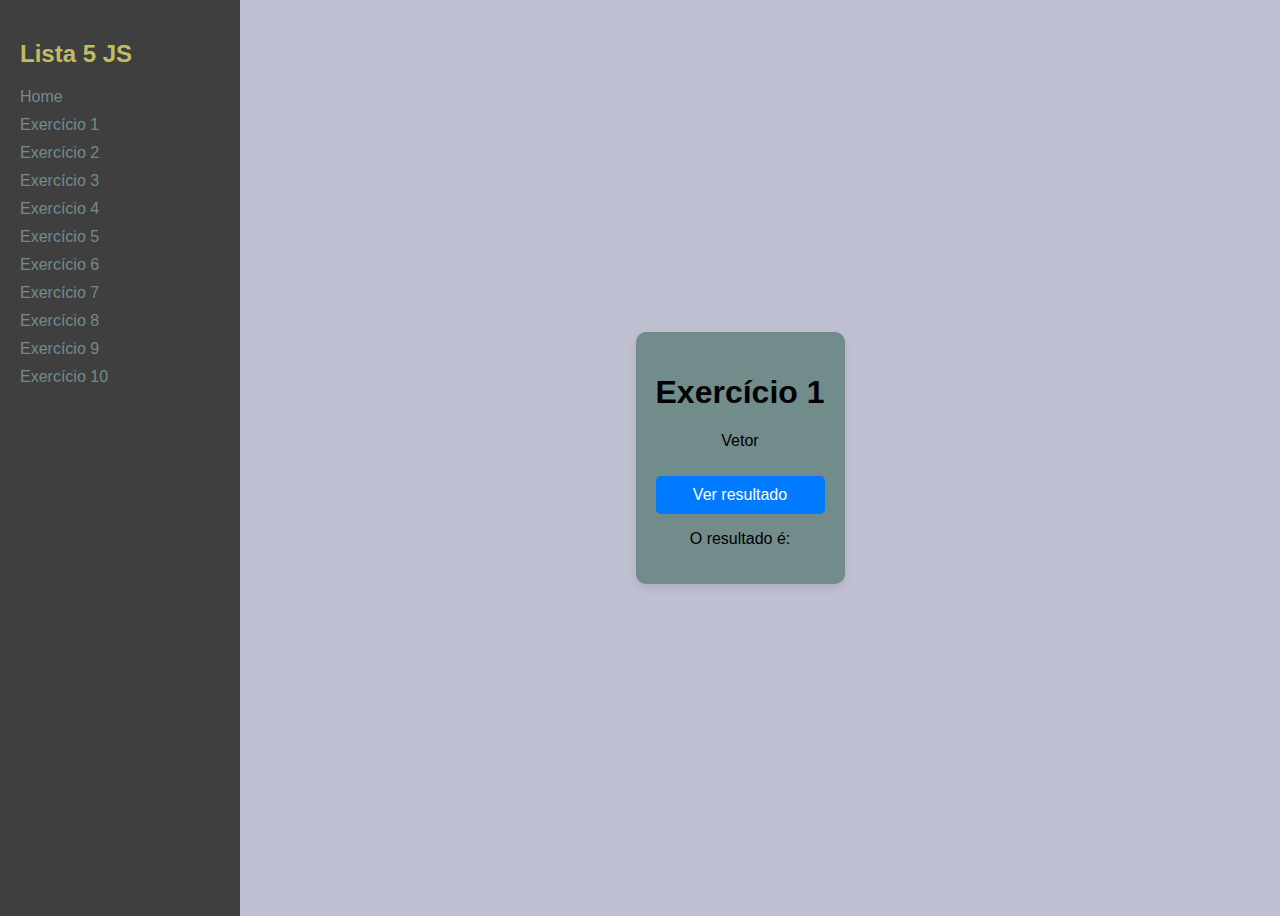
<file: lista 5/exercicio1.html>
<!DOCTYPE html>
<html lang="pt-br">
<head>
    <!-- UTF-8: Sistema de codificação do português -->
    <meta charset="UTF-8"/>
    <!-- A largura da página será a largura do dispositivo -->
    <meta name="viewport" content="width=device-width, initial-scale=1.0"/>
    <title>Lista 5</title>
    <link rel="stylesheet" href="css/main.css">
    <link rel="stylesheet" href="css/exercicio1.css">
    <script src="js/scripts.js"></script>
</head>
<body>
    <div class="sidebar">
        <h2>Lista 5 JS</h2> 
        <ul> <!-- Lista não ordenada -->
            <li><a href="index.html">Home</a></li>
            <li><a href="exercicio1.html">Exercício 1</a></li>
            <li><a href="exercicio2.html">Exercício 2</a></li>
            <li><a href="exercicio3.html">Exercício 3</a></li>
            <li><a href="exercicio4.html">Exercício 4</a></li>
            <li><a href="exercicio5.html">Exercício 5</a></li>
            <li><a href="exercicio6.html">Exercício 6</a></li>
            <li><a href="exercicio7.html">Exercício 7</a></li>
            <li><a href="exercicio8.html">Exercício 8</a></li>
            <li><a href="exercicio9.html">Exercício 9</a></li>
            <li><a href="exercicio10.html">Exercício 10</a></li>
        </ul>
    </div>
    <div class="container">
        <div class="card">
            <h1>Exercício 1</h1>
            <p>Vetor</p>
            <form>
               
                <button type="button" onclick="exe1()">Ver resultado</button>
    
                <p id="resulltado">O resultado é: </p>
            </form>
        </div>
    </div>   
</body>
</html>
</file>
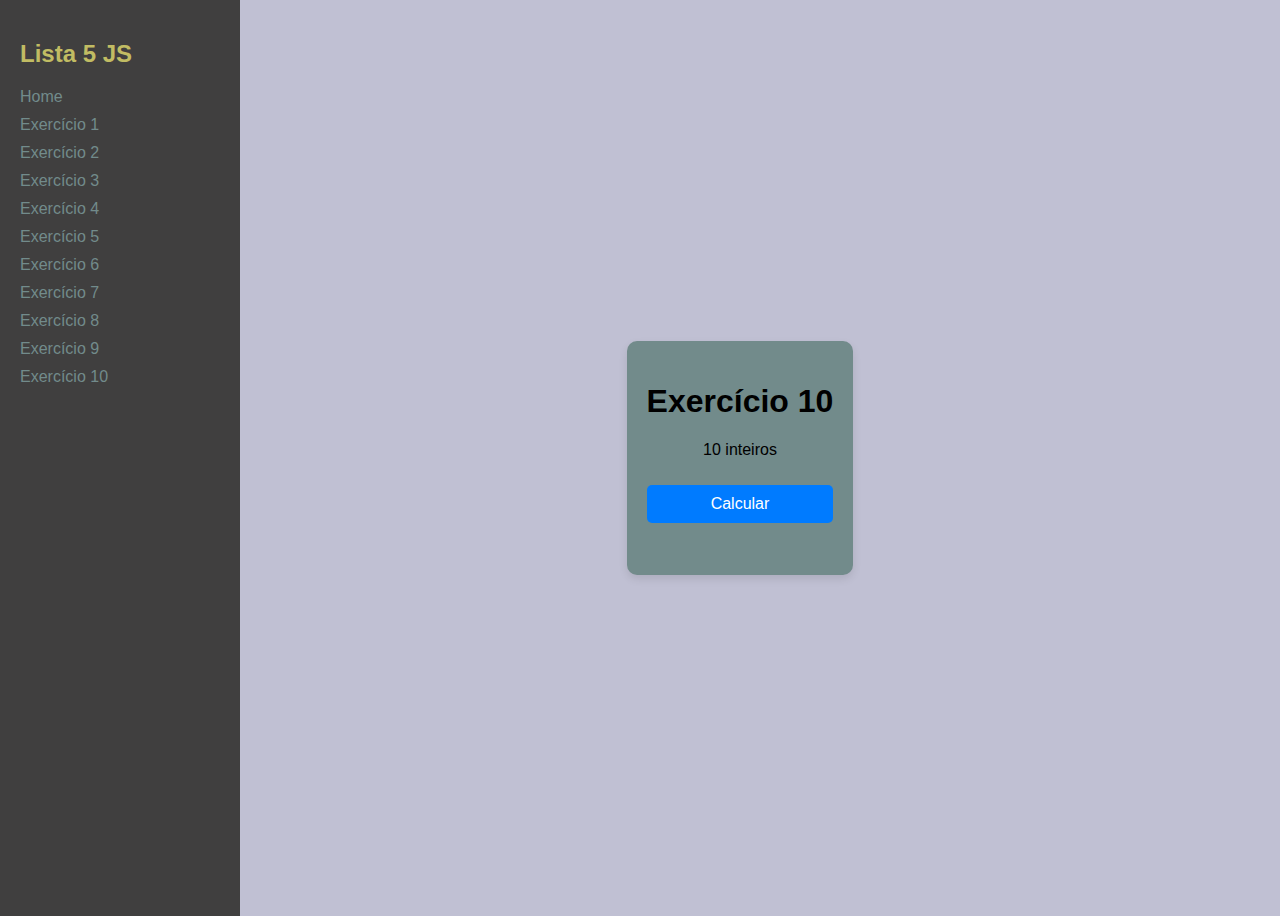
<file: lista 5/exercicio10.html>
<!DOCTYPE html>
<html lang="pt-br">
<head>
    <!-- UTF-8: Sistema de codificação do português -->
    <meta charset="UTF-8"/>
    <!-- A largura da página será a largura do dispositivo -->
    <meta name="viewport" content="width=device-width, initial-scale=1.0"/>
    <title>Lista 5</title>
    <link rel="stylesheet" href="css/main.css">
    <link rel="stylesheet" href="css/exercicio1.css">
    <script src="js/scripts.js"></script>
</head>
<body>
    <div class="sidebar">
        <h2>Lista 5 JS</h2> 
        <ul> <!-- Lista não ordenada -->
            <li><a href="index.html">Home</a></li>
            <li><a href="exercicio1.html">Exercício 1</a></li>
            <li><a href="exercicio2.html">Exercício 2</a></li>
            <li><a href="exercicio3.html">Exercício 3</a></li>
            <li><a href="exercicio4.html">Exercício 4</a></li>
            <li><a href="exercicio5.html">Exercício 5</a></li>
            <li><a href="exercicio6.html">Exercício 6</a></li>
            <li><a href="exercicio7.html">Exercício 7</a></li>
            <li><a href="exercicio8.html">Exercício 8</a></li>
            <li><a href="exercicio9.html">Exercício 9</a></li>
            <li><a href="exercicio10.html">Exercício 10</a></li> 
        </ul>
    </div>
    <div class="container">
        <div class="card">
            <h1>Exercício 10</h1>
            <p>10 inteiros</p>
            <form>
                <button type="button" onclick="exe10()">Calcular</button>
                <p id="resultado"></p>
            </form>
        </div>
    </div>  
</body>
</html>
</file>
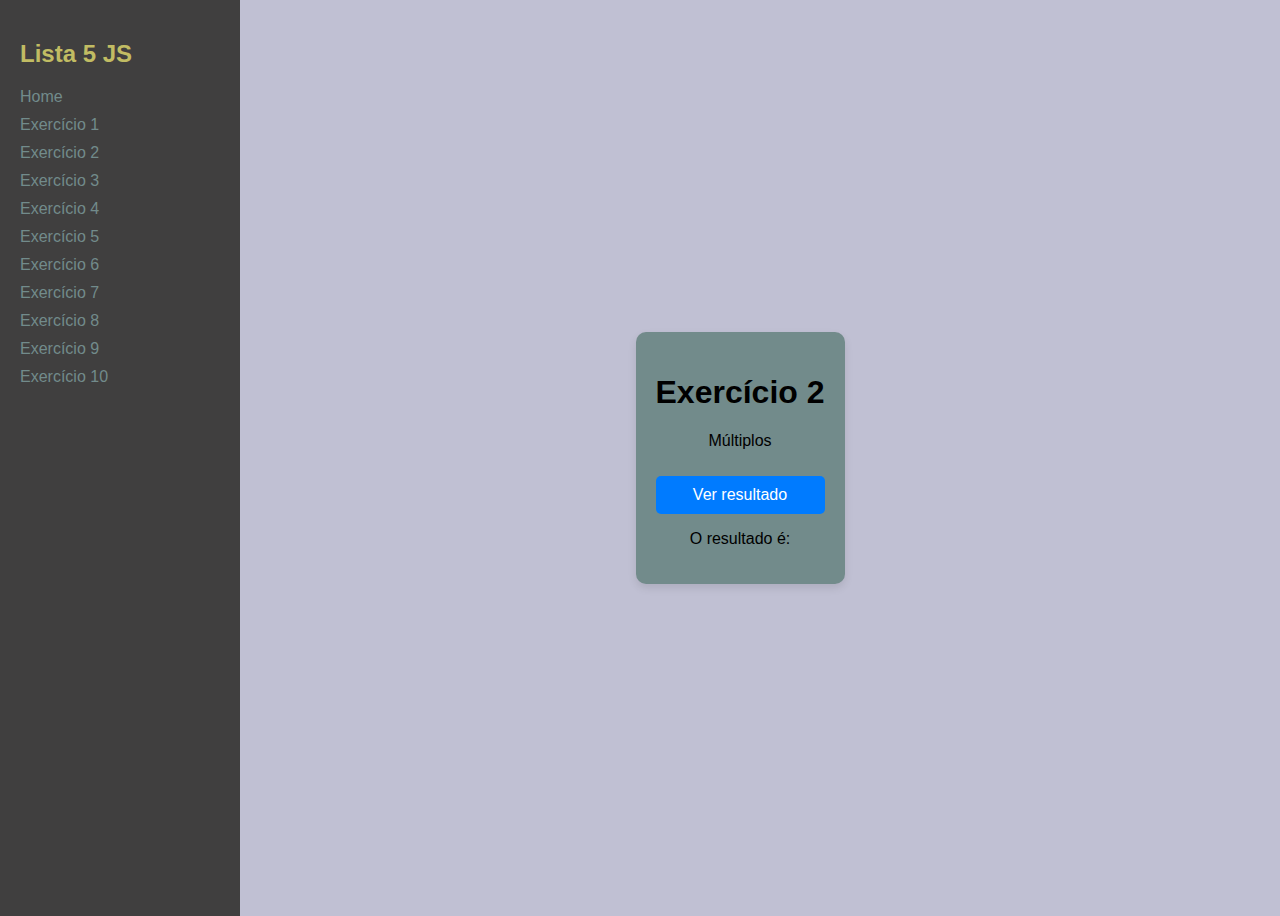
<file: lista 5/exercicio2.html>
<!DOCTYPE html>
<html lang="pt-br">
<head>
    <!-- UTF-8: Sistema de codificação do português -->
    <meta charset="UTF-8"/>
    <!-- A largura da página será a largura do dispositivo -->
    <meta name="viewport" content="width=device-width, initial-scale=1.0"/>
    <title>Lista 5</title>
    <link rel="stylesheet" href="css/main.css">
    <link rel="stylesheet" href="css/exercicio1.css">
    <script src="js/scripts.js"></script>
</head>
<body>
    <div class="sidebar">
        <h2>Lista 5 JS</h2> 
        <ul> <!-- Lista não ordenada -->
            <li><a href="index.html">Home</a></li>
            <li><a href="exercicio1.html">Exercício 1</a></li>
            <li><a href="exercicio2.html">Exercício 2</a></li>
            <li><a href="exercicio3.html">Exercício 3</a></li>
            <li><a href="exercicio4.html">Exercício 4</a></li>
            <li><a href="exercicio5.html">Exercício 5</a></li>
            <li><a href="exercicio6.html">Exercício 6</a></li>
            <li><a href="exercicio7.html">Exercício 7</a></li>
            <li><a href="exercicio8.html">Exercício 8</a></li>
            <li><a href="exercicio9.html">Exercício 9</a></li>
            <li><a href="exercicio10.html">Exercício 10</a></li>
        </ul>
    </div>
    <div class="container">
        <div class="card">
            <h1>Exercício 2</h1>
            <p>Múltiplos</p>
            <form>

                <button type="button" onclick="exe2()">Ver resultado</button>
                <p id="resultado">O resultado é: </p>
             
            </form>
        </div>
    </div>   
</body>
</html>
</file>
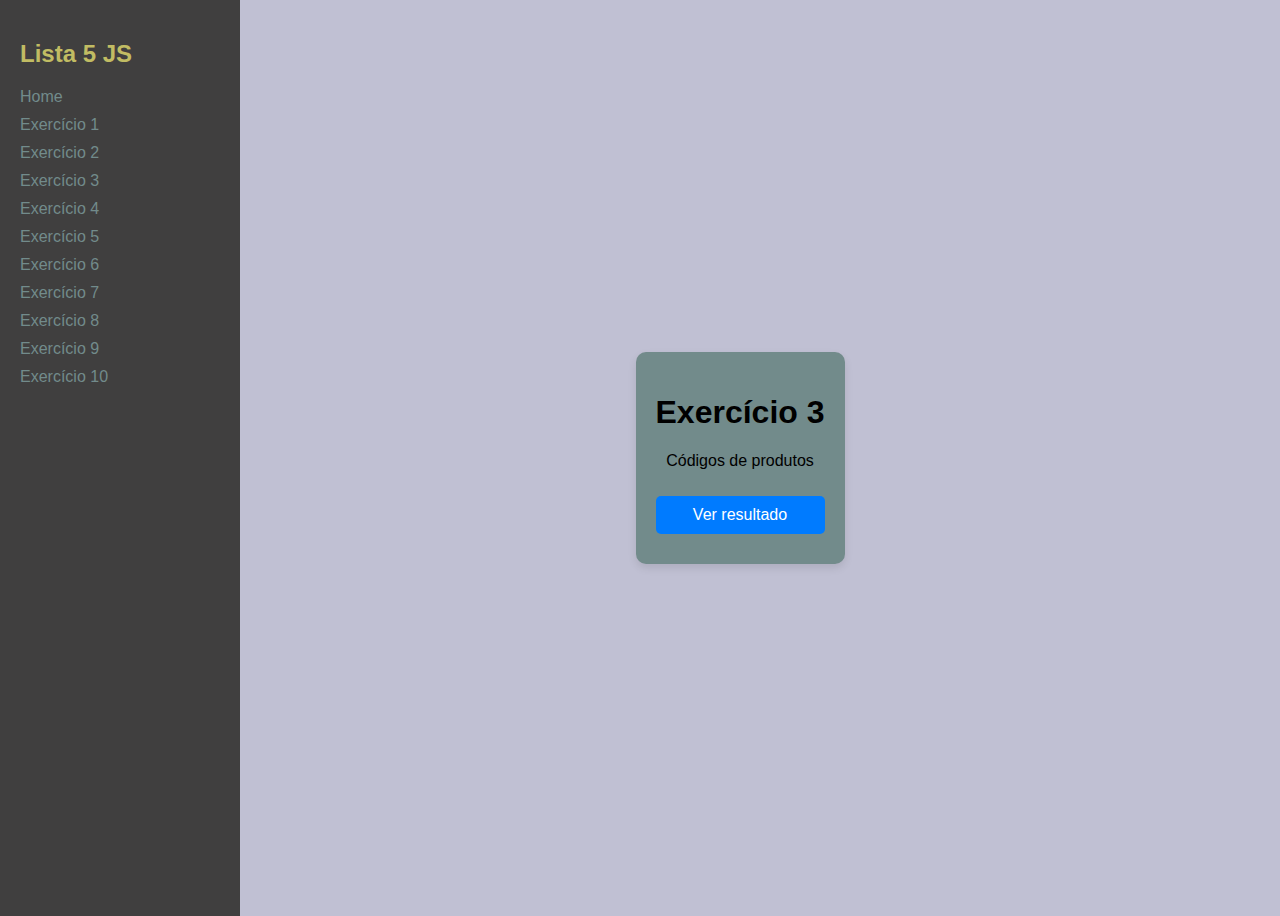
<file: lista 5/exercicio3.html>
<!DOCTYPE html>
<html lang="pt-br">
<head>
    <!-- UTF-8: Sistema de codificação do português -->
    <meta charset="UTF-8"/>
    <!-- A largura da página será a largura do dispositivo -->
    <meta name="viewport" content="width=device-width, initial-scale=1.0"/>
    <title>Lista 5</title>
    <link rel="stylesheet" href="css/main.css">
    <link rel="stylesheet" href="css/exercicio1.css">
    <script src="js/scripts.js"></script>
</head>
<body>
    <div class="sidebar">
        <h2>Lista 5 JS</h2> 
        <ul> <!-- Lista não ordenada -->
            <li><a href="index.html">Home</a></li>
            <li><a href="exercicio1.html">Exercício 1</a></li>
            <li><a href="exercicio2.html">Exercício 2</a></li>
            <li><a href="exercicio3.html">Exercício 3</a></li>
            <li><a href="exercicio4.html">Exercício 4</a></li>
            <li><a href="exercicio5.html">Exercício 5</a></li>
            <li><a href="exercicio6.html">Exercício 6</a></li>
            <li><a href="exercicio7.html">Exercício 7</a></li>
            <li><a href="exercicio8.html">Exercício 8</a></li>
            <li><a href="exercicio9.html">Exercício 9</a></li>
            <li><a href="exercicio10.html">Exercício 10</a></li>
        </ul>
    </div>
    <div class="container">
        <div class="card">
            <h1>Exercício 3</h1>
            <p>Códigos de produtos</p>
            <form>
                <button type="button" onclick="exe3()">Ver resultado</button>
    
                <label id="resultado"></label>
            </form>
        </div>
    </div>   
</body>
</html>
</file>
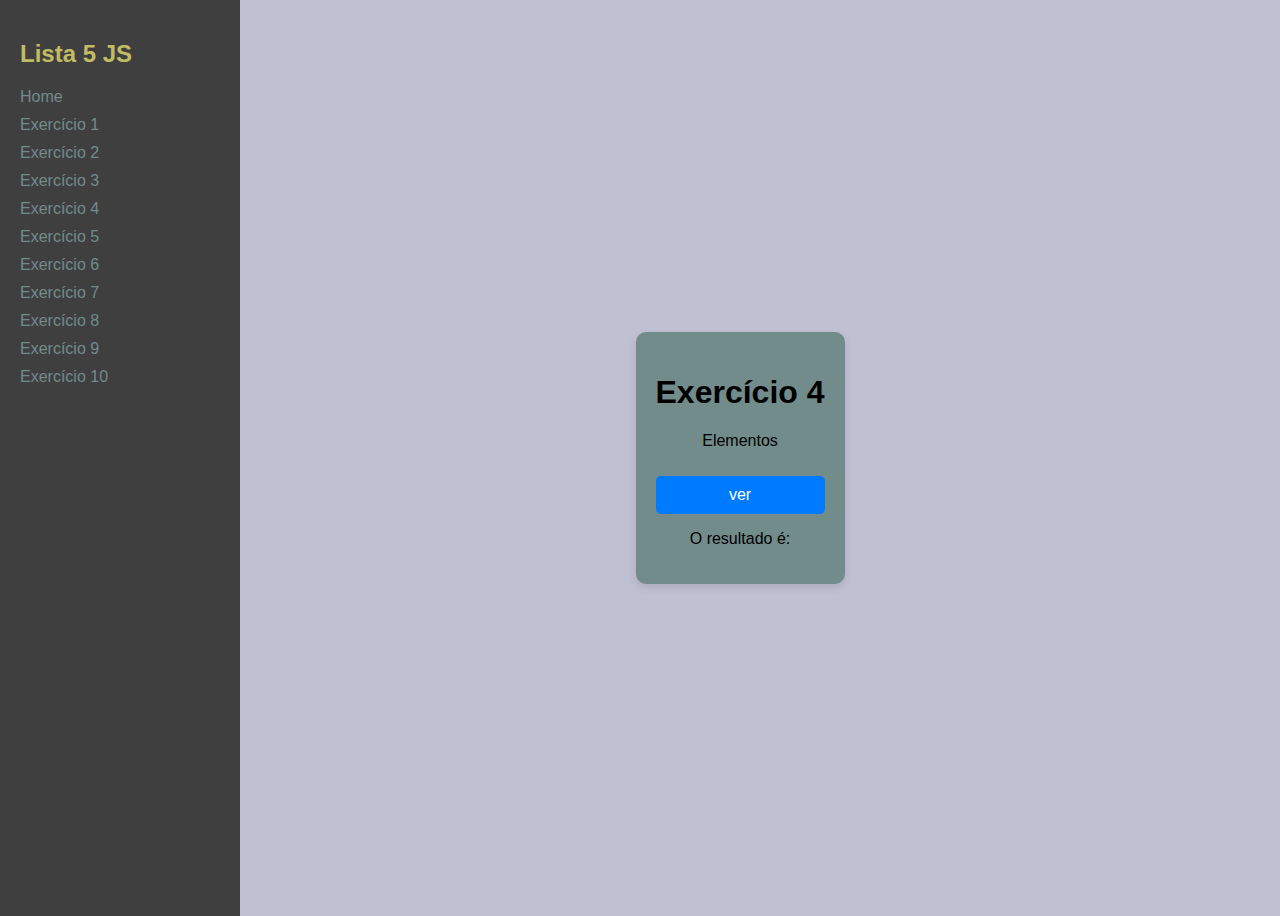
<file: lista 5/exercicio4.html>
<!DOCTYPE html>
<html lang="pt-br">
<head>
    <!-- UTF-8: Sistema de codificação do português -->
    <meta charset="UTF-8"/>
    <!-- A largura da página será a largura do dispositivo -->
    <meta name="viewport" content="width=device-width, initial-scale=1.0"/>
    <title>Lista 5</title>
    <link rel="stylesheet" href="css/main.css">
    <link rel="stylesheet" href="css/exercicio1.css">
    <script src="js/scripts.js"></script>
</head>
<body>
    <div class="sidebar">
        <h2>Lista 5 JS</h2> 
        <ul> <!-- Lista não ordenada -->
            <li><a href="index.html">Home</a></li>
            <li><a href="exercicio1.html">Exercício 1</a></li>
            <li><a href="exercicio2.html">Exercício 2</a></li>
            <li><a href="exercicio3.html">Exercício 3</a></li>
            <li><a href="exercicio4.html">Exercício 4</a></li>
            <li><a href="exercicio5.html">Exercício 5</a></li>
            <li><a href="exercicio6.html">Exercício 6</a></li>
            <li><a href="exercicio7.html">Exercício 7</a></li>
            <li><a href="exercicio8.html">Exercício 8</a></li>
            <li><a href="exercicio9.html">Exercício 9</a></li>
            <li><a href="exercicio10.html">Exercício 10</a></li>
        </ul>
    </div>
    <div class="container">
        <div class="card">
            <h1>Exercício 4</h1>
            <p>Elementos</p>
            <form>
              
                <button type="button" onclick="exe4()">ver</button>
                
                <p id="resultado">O resultado é: </p>
                
            </form>
        </div>
    </div>   
</body>
</html>
</file>
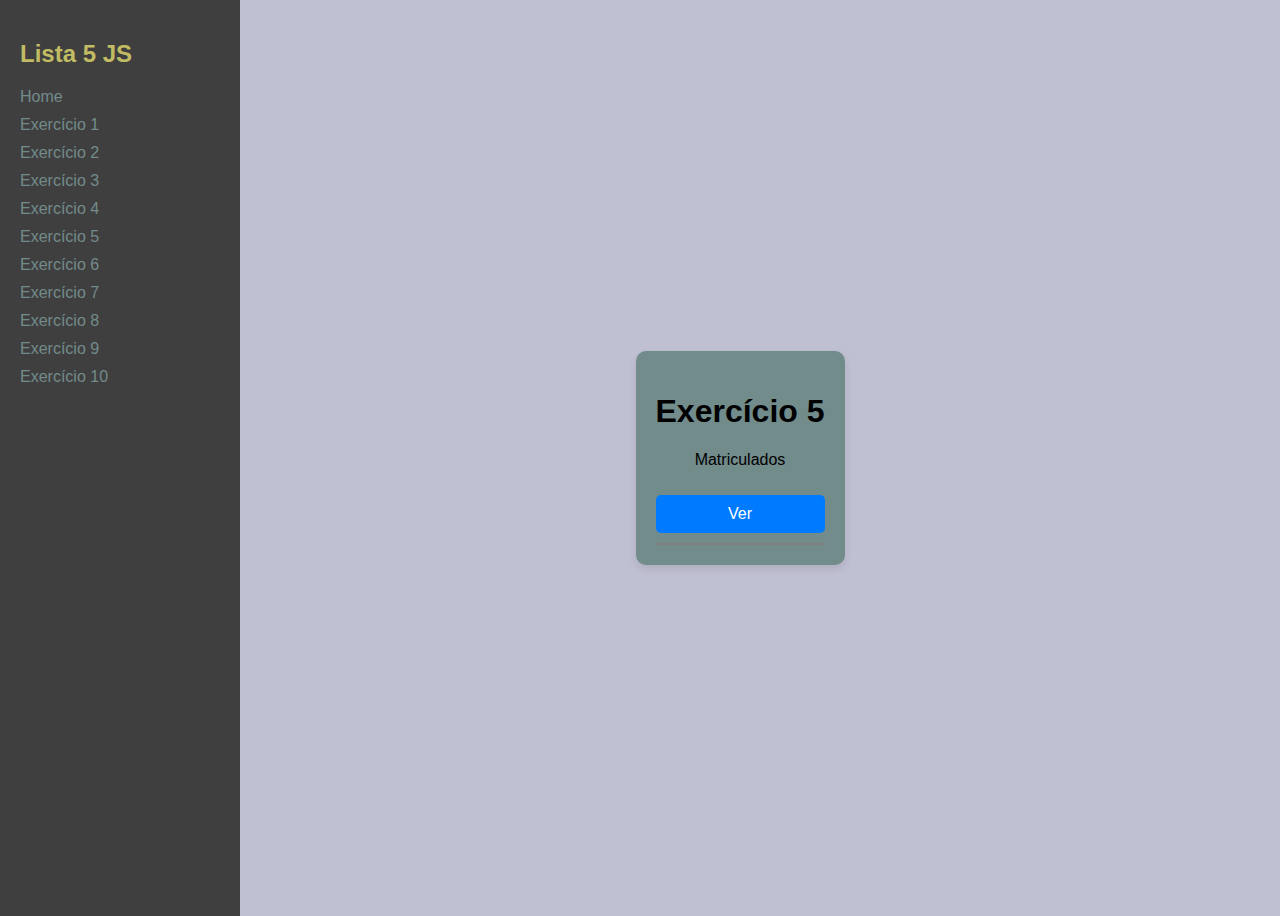
<file: lista 5/exercicio5.html>
<!DOCTYPE html>
<html lang="pt-br">
<head>
    <!-- UTF-8: Sistema de codificação do português -->
    <meta charset="UTF-8"/>
    <!-- A largura da página será a largura do dispositivo -->
    <meta name="viewport" content="width=device-width, initial-scale=1.0"/>
    <title>Lista 5</title>
    <link rel="stylesheet" href="css/main.css">
    <link rel="stylesheet" href="css/exercicio1.css">
    <script src="js/scripts.js"></script>
</head>
<body>
    <div class="sidebar">
        <h2>Lista 5 JS</h2> 
        <ul> <!-- Lista não ordenada -->
            <li><a href="index.html">Home</a></li>
            <li><a href="exercicio1.html">Exercício 1</a></li>
            <li><a href="exercicio2.html">Exercício 2</a></li>
            <li><a href="exercicio3.html">Exercício 3</a></li>
            <li><a href="exercicio4.html">Exercício 4</a></li>
            <li><a href="exercicio5.html">Exercício 5</a></li>
            <li><a href="exercicio6.html">Exercício 6</a></li>
            <li><a href="exercicio7.html">Exercício 7</a></li>
            <li><a href="exercicio8.html">Exercício 8</a></li>
            <li><a href="exercicio9.html">Exercício 9</a></li>
            <li><a href="exercicio10.html">Exercício 10</a></li>
        </ul>
    </div>
    <div class="container">
        <div class="card">
            <h1>Exercício 5</h1>
            <p>Matriculados</p>
            <form>
                <button type="button" onclick="exe5()">Ver</button>
                <table border="1">
                    <tbody id="resultado"></tbody>
                </table>
            </form>
        </div>
    </div>  
</body>
</html>
</file>
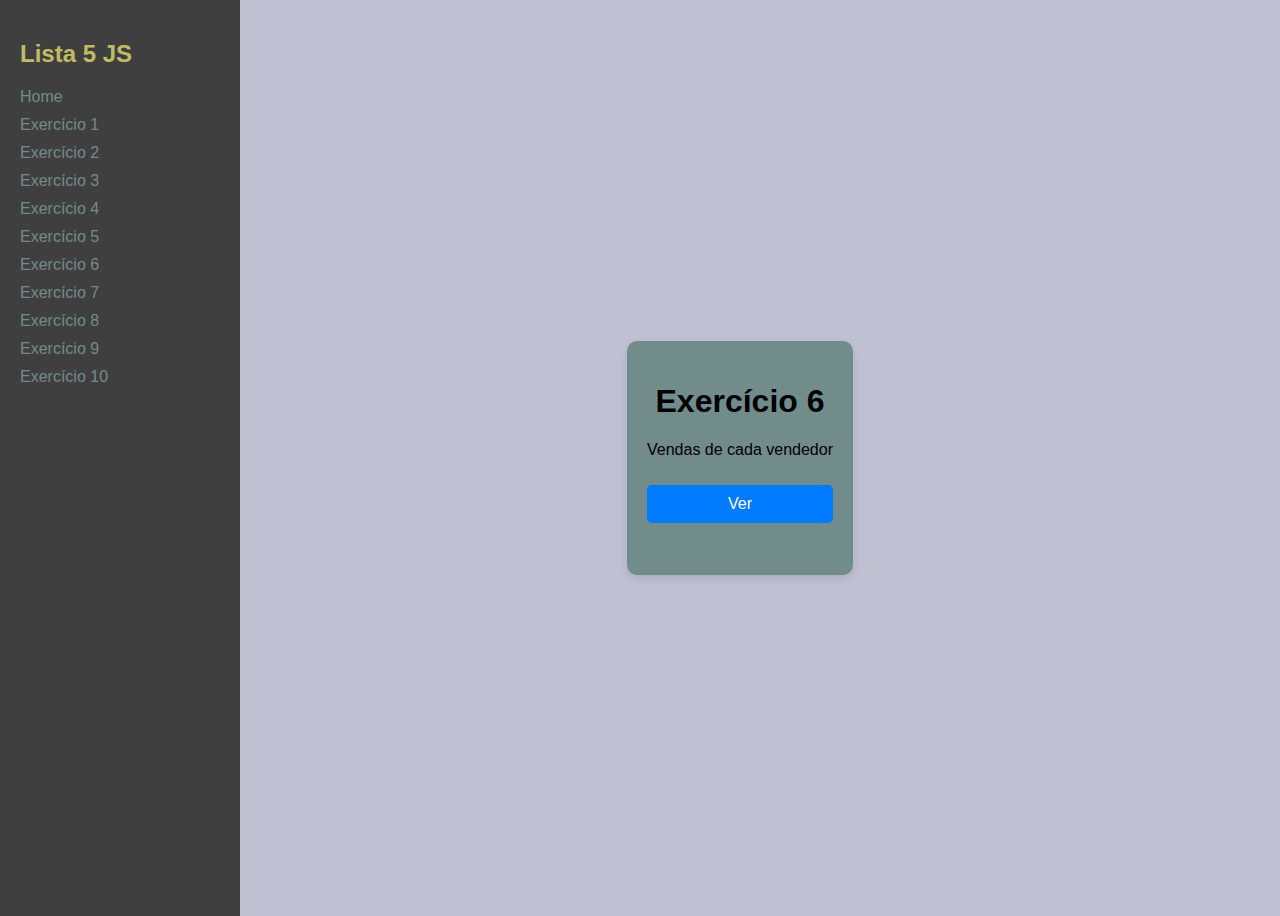
<file: lista 5/exercicio6.html>
<!DOCTYPE html>
<html lang="pt-br">
<head>
    <!-- UTF-8: Sistema de codificação do português -->
    <meta charset="UTF-8"/>
    <!-- A largura da página será a largura do dispositivo -->
    <meta name="viewport" content="width=device-width, initial-scale=1.0"/>
    <title>Lista 5</title>
    <link rel="stylesheet" href="css/main.css">
    <link rel="stylesheet" href="css/exercicio1.css">
    <script src="js/scripts.js"></script>
</head>
<body>
    <div class="sidebar">
        <h2>Lista 5 JS</h2> 
        <ul> <!-- Lista não ordenada -->
            <li><a href="index.html">Home</a></li>
            <li><a href="exercicio1.html">Exercício 1</a></li>
            <li><a href="exercicio2.html">Exercício 2</a></li>
            <li><a href="exercicio3.html">Exercício 3</a></li>
            <li><a href="exercicio4.html">Exercício 4</a></li>
            <li><a href="exercicio5.html">Exercício 5</a></li>
            <li><a href="exercicio6.html">Exercício 6</a></li>
            <li><a href="exercicio7.html">Exercício 7</a></li>
            <li><a href="exercicio8.html">Exercício 8</a></li>
            <li><a href="exercicio9.html">Exercício 9</a></li>
            <li><a href="exercicio10.html">Exercício 10</a></li>
        </ul>
    </div>
    <div class="container">
        <div class="card">
            <h1>Exercício 6</h1>
            <p>Vendas de cada vendedor</p>
            <form>
                <button type="button" onclick="exe6()">Ver</button>
                <p id="resultado"></p>
            </form>
        </div>
    </div>  
</body>
</html>
</file>
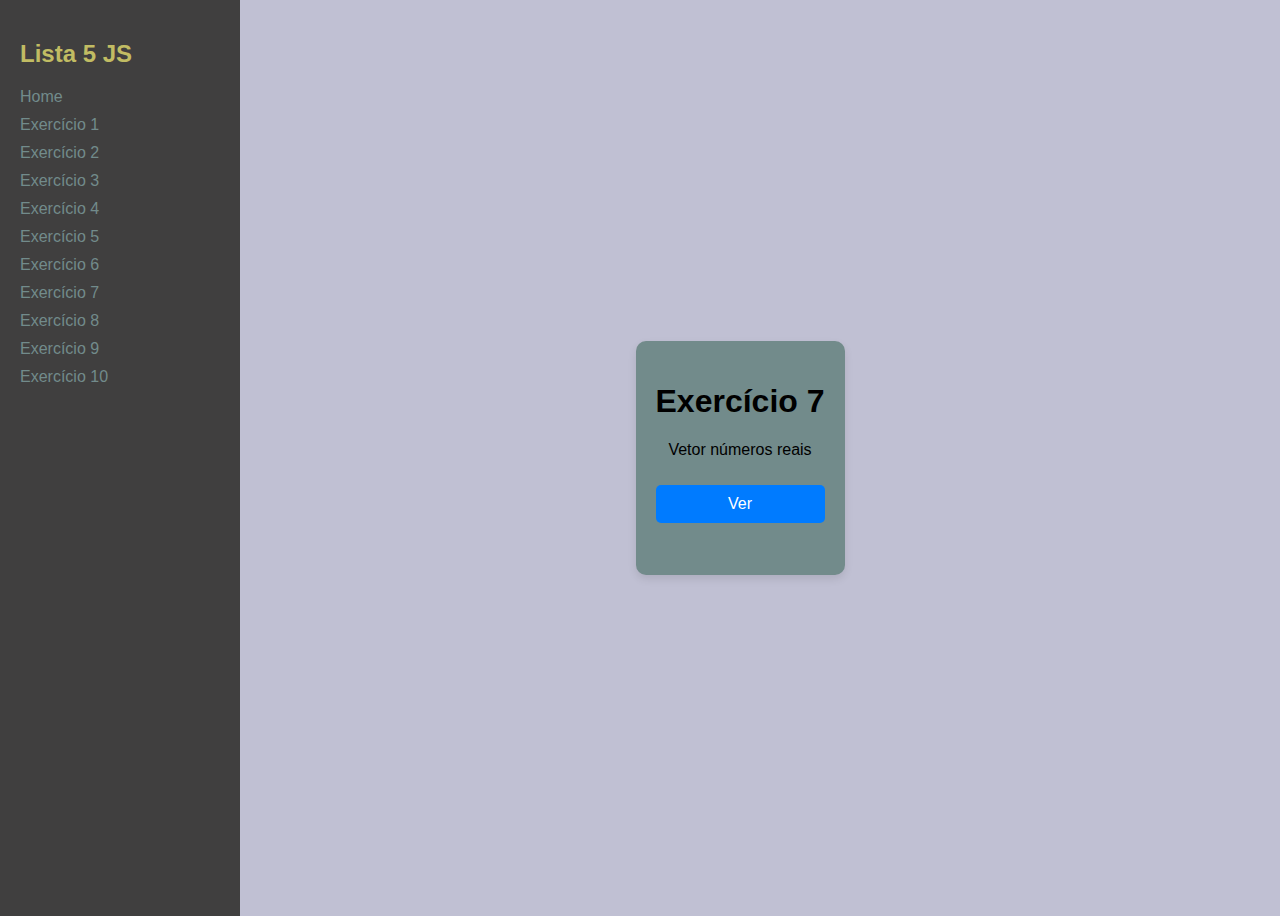
<file: lista 5/exercicio7.html>
<!DOCTYPE html>
<html lang="pt-br">
<head>
    <!-- UTF-8: Sistema de codificação do português -->
    <meta charset="UTF-8"/>
    <!-- A largura da página será a largura do dispositivo -->
    <meta name="viewport" content="width=device-width, initial-scale=1.0"/>
    <title>Lista 5</title>
    <link rel="stylesheet" href="css/main.css">
    <link rel="stylesheet" href="css/exercicio1.css">
    <script src="js/scripts.js"></script>
</head>
<body>
    <div class="sidebar">
        <h2>Lista 5 JS</h2> 
        <ul> <!-- Lista não ordenada -->
            <li><a href="index.html">Home</a></li>
            <li><a href="exercicio1.html">Exercício 1</a></li>
            <li><a href="exercicio2.html">Exercício 2</a></li>
            <li><a href="exercicio3.html">Exercício 3</a></li>
            <li><a href="exercicio4.html">Exercício 4</a></li>
            <li><a href="exercicio5.html">Exercício 5</a></li>
            <li><a href="exercicio6.html">Exercício 6</a></li>
            <li><a href="exercicio7.html">Exercício 7</a></li>
            <li><a href="exercicio8.html">Exercício 8</a></li>
            <li><a href="exercicio9.html">Exercício 9</a></li>
            <li><a href="exercicio10.html">Exercício 10</a></li>
        </ul>
    </div>
    <div class="container">
        <div class="card">
            <h1>Exercício 7</h1>
            <p>Vetor números reais</p>
            <form>
                <button type="button" onclick="exe7()">Ver</button>
                <p id="resultado"></p>
            </form>
        </div>
    </div>  
</body>
</html>
</file>
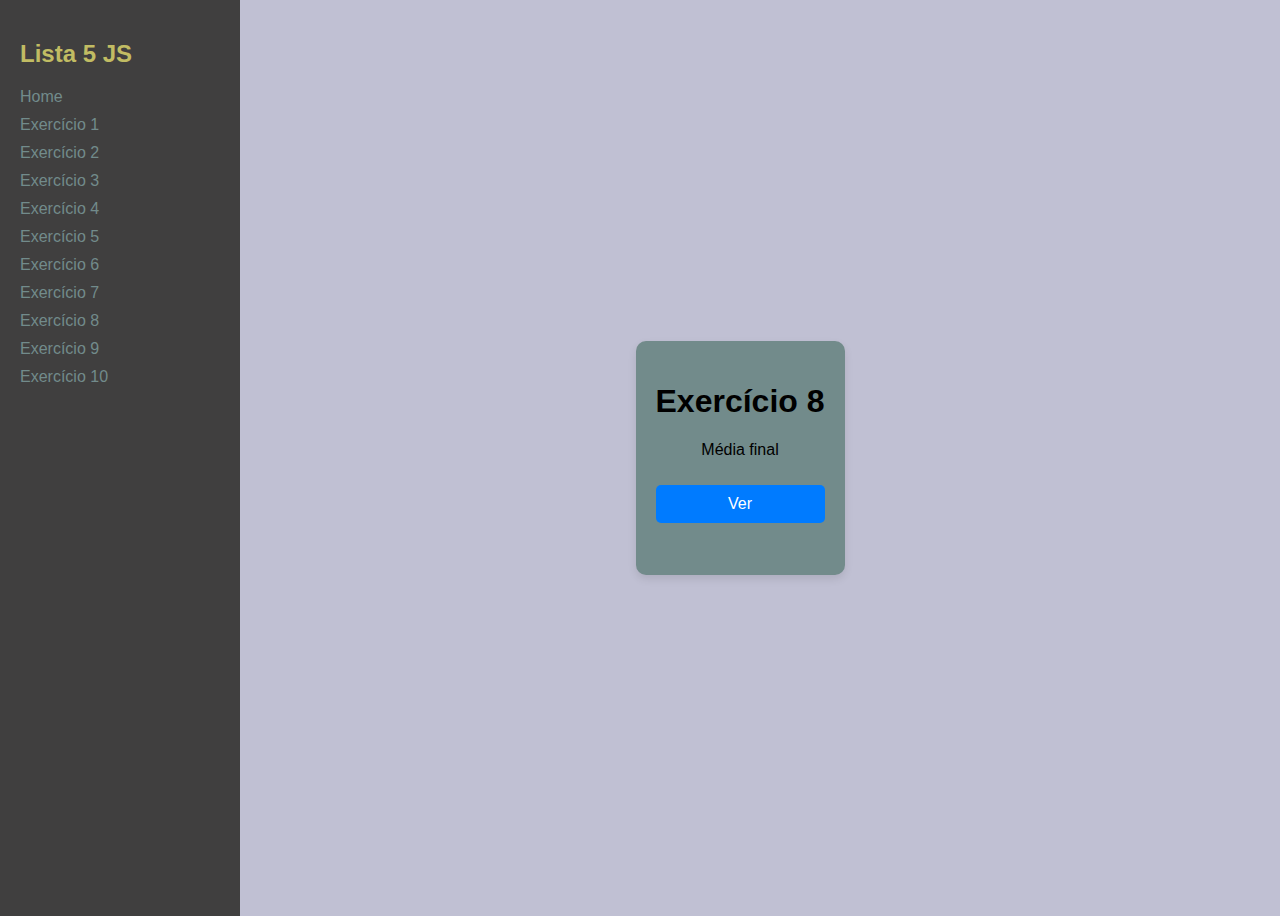
<file: lista 5/exercicio8.html>
<!DOCTYPE html>
<html lang="pt-br">
<head>
    <!-- UTF-8: Sistema de codificação do português -->
    <meta charset="UTF-8"/>
    <!-- A largura da página será a largura do dispositivo -->
    <meta name="viewport" content="width=device-width, initial-scale=1.0"/>
    <title>Lista 5</title>
    <link rel="stylesheet" href="css/main.css">
    <link rel="stylesheet" href="css/exercicio1.css">
    <script src="js/scripts.js"></script>
</head>
<body>
    <div class="sidebar">
        <h2>Lista 5 JS</h2> 
        <ul> <!-- Lista não ordenada -->
            <li><a href="index.html">Home</a></li>
            <li><a href="exercicio1.html">Exercício 1</a></li>
            <li><a href="exercicio2.html">Exercício 2</a></li>
            <li><a href="exercicio3.html">Exercício 3</a></li>
            <li><a href="exercicio4.html">Exercício 4</a></li>
            <li><a href="exercicio5.html">Exercício 5</a></li>
            <li><a href="exercicio6.html">Exercício 6</a></li>
            <li><a href="exercicio7.html">Exercício 7</a></li>
            <li><a href="exercicio8.html">Exercício 8</a></li>
            <li><a href="exercicio9.html">Exercício 9</a></li>
            <li><a href="exercicio10.html">Exercício 10</a></li>
        </ul>
    </div>
    <div class="container">
        <div class="card">
            <h1>Exercício 8</h1>
            <p>Média final</p>
            <form>
                <button type="button" onclick="exe8()">Ver</button>
                <p id="resultado"></p>
            </form>
        </div>
    </div>  
</body>
</html>
</file>
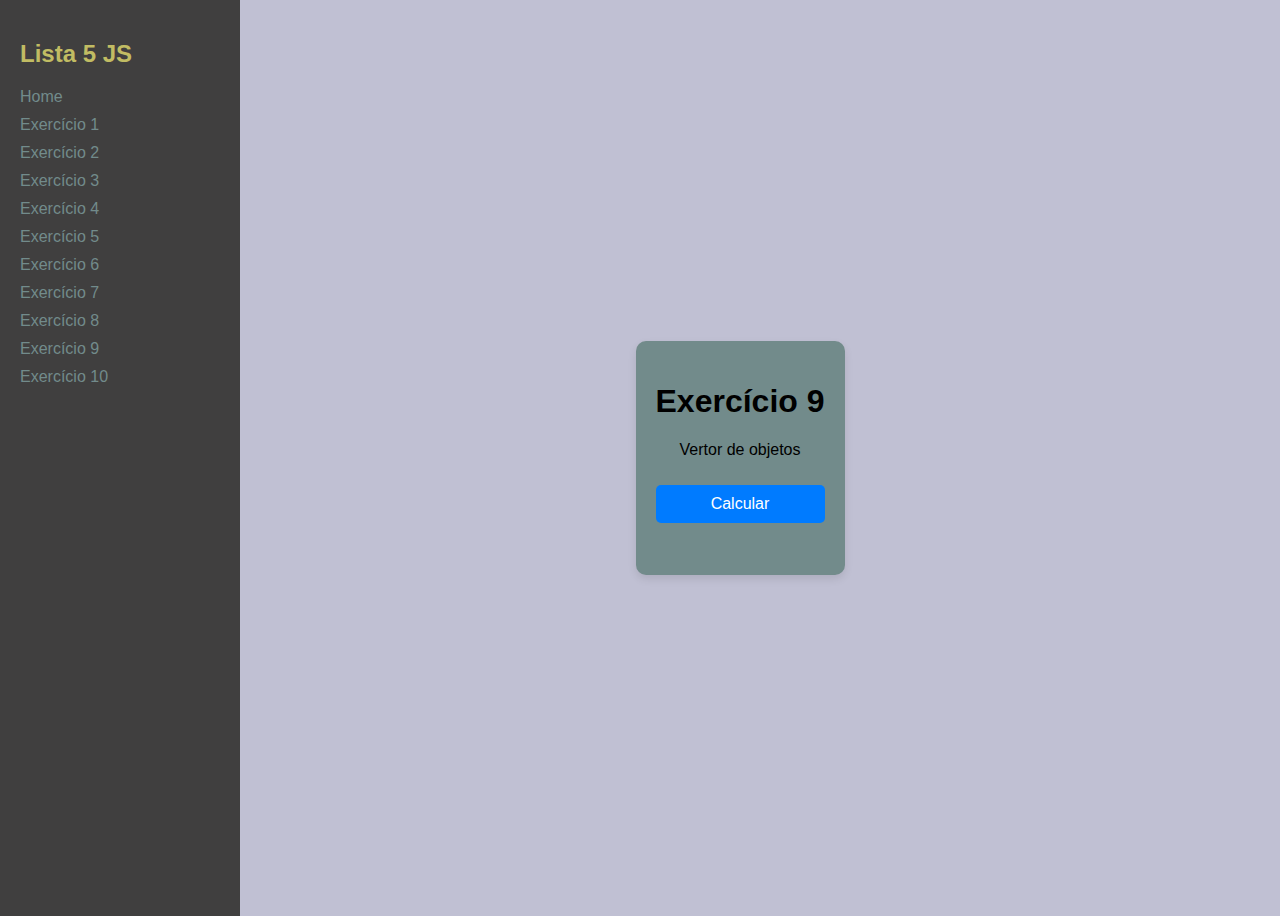
<file: lista 5/exercicio9.html>
<!DOCTYPE html>
<html lang="pt-br">
<head>
    <!-- UTF-8: Sistema de codificação do português -->
    <meta charset="UTF-8"/>
    <!-- A largura da página será a largura do dispositivo -->
    <meta name="viewport" content="width=device-width, initial-scale=1.0"/>
    <title>Lista 5</title>
    <link rel="stylesheet" href="css/main.css">
    <link rel="stylesheet" href="css/exercicio1.css">
    <script src="js/scripts.js"></script>
</head>
<body>
    <div class="sidebar">
        <h2>Lista 5 JS</h2> 
        <ul> <!-- Lista não ordenada -->
            <li><a href="index.html">Home</a></li>
            <li><a href="exercicio1.html">Exercício 1</a></li>
            <li><a href="exercicio2.html">Exercício 2</a></li>
            <li><a href="exercicio3.html">Exercício 3</a></li>
            <li><a href="exercicio4.html">Exercício 4</a></li>
            <li><a href="exercicio5.html">Exercício 5</a></li>
            <li><a href="exercicio6.html">Exercício 6</a></li>
            <li><a href="exercicio7.html">Exercício 7</a></li>
            <li><a href="exercicio8.html">Exercício 8</a></li>
            <li><a href="exercicio9.html">Exercício 9</a></li>
            <li><a href="exercicio10.html">Exercício 10</a></li> 
        </ul>
    </div>
    <div class="container">
        <div class="card">
            <h1>Exercício 9</h1>
            <p> Vertor de objetos </p>
            <form>
                <button type="button" onclick="exe9()">Calcular</button>
                <p id="resultado"></p>
            </form>
        </div>
    </div>  
</body>
</html>
</file>
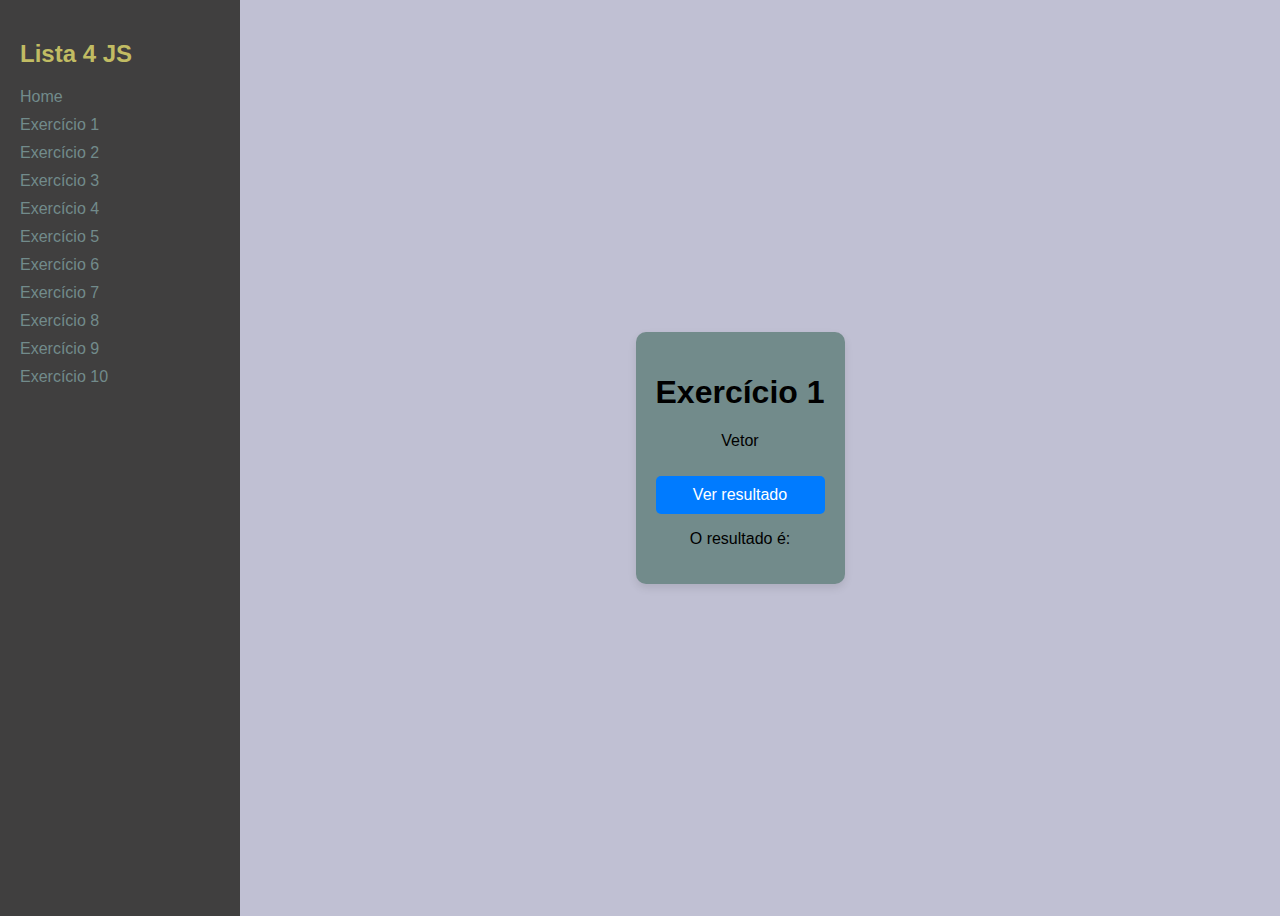
<file: lista 6/exercicio1.html>
<!DOCTYPE html>
<html lang="pt-br">
<head>
    <!-- UTF-8: Sistema de codificação do português -->
    <meta charset="UTF-8"/>
    <!-- A largura da página será a largura do dispositivo -->
    <meta name="viewport" content="width=device-width, initial-scale=1.0"/>
    <title>Lista 4</title>
    <link rel="stylesheet" href="css/main.css">
    <link rel="stylesheet" href="css/exercicio1.css">
    <script src="js/scripts.js"></script>
</head>
<body>
    <div class="sidebar">
        <h2>Lista 4 JS</h2> 
        <ul> <!-- Lista não ordenada -->
            <li><a href="index.html">Home</a></li>
            <li><a href="exercicio1.html">Exercício 1</a></li>
            <li><a href="exercicio2.html">Exercício 2</a></li>
            <li><a href="exercicio3.html">Exercício 3</a></li>
            <li><a href="exercicio4.html">Exercício 4</a></li>
            <li><a href="exercicio5.html">Exercício 5</a></li>
            <li><a href="exercicio6.html">Exercício 6</a></li>
            <li><a href="exercicio7.html">Exercício 7</a></li>
            <li><a href="exercicio8.html">Exercício 8</a></li>
            <li><a href="exercicio9.html">Exercício 9</a></li>
            <li><a href="exercicio10.html">Exercício 10</a></li>
        </ul>
    </div>
    <div class="container">
        <div class="card">
            <h1>Exercício 1</h1>
            <p>Vetor</p>
            <form>
               
                <button type="button" onclick="exe1()">Ver resultado</button>
    
                <p id="resulltado">O resultado é: </p>
            </form>
        </div>
    </div>   
</body>
</html>
</file>
<file: lista 5/css/main.css>
body {
    font-family: Arial, sans-serif;
    background-color: rgb(192, 192, 211);
    display: flex;
    align-items: center;
    justify-content: center;
    height: 100vh;
}

.card {
    background-color: rgb(114, 139, 139);
    padding: 20px;
    border-radius: 10px;
    box-shadow: 0 4px 8px rgba(0, 0, 0, 0.1);
    text-align: center;
}

button {
    background-color: bisque;
    color: black;
    border: none;
    padding: 10px 15px;
    border-radius: 5px;
    cursor: pointer;
}

button:hover {
    background-color: rgb(52, 52, 186);
}

.image {
    border-radius: 50%;
    width: 135px;
    height: 135px;
    margin-bottom: 10px;
}

.sidebar {
    width: 200px;
    height: 100vh;
    background: #403f3f;
    color: rgb(193, 188, 99);
    padding: 20px;
    position: fixed;
    left: 0;
    top: 0;
    overflow-y: auto;
}

.sidebar ul {
    list-style: none;
    padding: 0;
}

.sidebar ul li {
    margin: 10px 0;
}

.sidebar ul li a {
    color: rgb(114, 139, 139);
    text-decoration: none;
}

.sidebar ul li a:hover {
    color: rgb(255, 100, 100);
}

.container {
    flex-grow: 1;
    padding: 20px;
    margin-left: 200px;
    display: flex;
    justify-content: center;
    align-items: center;
}

/*animaçãp de explosão*/
#explosao {
    position: relative;
    margin-top: 20px;
}

.sinal {
    position: absolute;
    font-size: 24px;
    color: #e52727; 
    animation: explodir 1s ease-out forwards;
}

@keyframes explodir {
    0% {
        transform: translate(0, 0) scale(1);
        opacity: 1;
    }
    100% {
        transform: translate(var(--x), var(--y)) scale(0);
        opacity: 0;
    }
}
</file>
<file: lista 5/css/exercicio1.css>
form {
    display: flex;
    flex-direction: column;
}

label {
    display: flex;
    margin-top: 10px;
}

input {
    margin-top: 5px;
}

button {
    margin-top: 10px;
    padding: 10px 20px;
    font-size: 16px;
    cursor: pointer;
    background-color: #007bff;
    color: white;
    border: none;
    border-radius: 5px;
    transition: background-color 0.3s;
}

button:hover {
    background-color: #0056b3;
}

/* Novas regras para a explosão de sinais matemáticos */
#explosao {
    position: relative;
    margin-top: 20px;
}

.sinal {
    position: absolute;
    font-size: 24px;
    color: #121212; /* Cor laranja */
    animation: explodir 2s ease-out forwards;
}

@keyframes explodir {
    0% {
        transform: translate(0, 0) scale(3);
        opacity: 1;
    }
    100% {
        transform: translate(var(--x), var(--y)) scale(0);
        opacity: 0;
    }
}table {
    margin-top: 10px;
}
table {
    width: 100%;
    border-collapse: collapse;
}

th {
    position: sticky;
    top: 0;
    background-color: #911111;
}

tbody {
    display: block;
    max-height: 300px;
    overflow-y: auto;
}

tr {
    display: table;
    width: 100%;
    table-layout: fixed;
}
</file>
<file: lista 6/css/main.css>
body {
    font-family: Arial, sans-serif;
    background-color: rgb(192, 192, 211);
    display: flex;
    align-items: center;
    justify-content: center;
    height: 100vh;
}

.card {
    background-color: rgb(114, 139, 139);
    padding: 20px;
    border-radius: 10px;
    box-shadow: 0 4px 8px rgba(0, 0, 0, 0.1);
    text-align: center;
}

button {
    background-color: bisque;
    color: black;
    border: none;
    padding: 10px 15px;
    border-radius: 5px;
    cursor: pointer;
}

button:hover {
    background-color: rgb(52, 52, 186);
}

.image {
    border-radius: 50%;
    width: 135px;
    height: 135px;
    margin-bottom: 10px;
}

.sidebar {
    width: 200px;
    height: 100vh;
    background: #403f3f;
    color: rgb(193, 188, 99);
    padding: 20px;
    position: fixed;
    left: 0;
    top: 0;
    overflow-y: auto;
}

.sidebar ul {
    list-style: none;
    padding: 0;
}

.sidebar ul li {
    margin: 10px 0;
}

.sidebar ul li a {
    color: rgb(114, 139, 139);
    text-decoration: none;
}

.sidebar ul li a:hover {
    color: rgb(255, 100, 100);
}

.container {
    flex-grow: 1;
    padding: 20px;
    margin-left: 200px;
    display: flex;
    justify-content: center;
    align-items: center;
}

/*animaçãp de explosão*/
#explosao {
    position: relative;
    margin-top: 20px;
}

.sinal {
    position: absolute;
    font-size: 24px;
    color: #e52727; 
    animation: explodir 1s ease-out forwards;
}

@keyframes explodir {
    0% {
        transform: translate(0, 0) scale(1);
        opacity: 1;
    }
    100% {
        transform: translate(var(--x), var(--y)) scale(0);
        opacity: 0;
    }
}
</file>
<file: lista 6/css/exercicio1.css>
form {
    display: flex;
    flex-direction: column;
}

label {
    display: flex;
    margin-top: 10px;
}

input {
    margin-top: 5px;
}

button {
    margin-top: 10px;
    padding: 10px 20px;
    font-size: 16px;
    cursor: pointer;
    background-color: #007bff;
    color: white;
    border: none;
    border-radius: 5px;
    transition: background-color 0.3s;
}

button:hover {
    background-color: #0056b3;
}

/* Novas regras para a explosão de sinais matemáticos */
#explosao {
    position: relative;
    margin-top: 20px;
}

.sinal {
    position: absolute;
    font-size: 24px;
    color: #121212; /* Cor laranja */
    animation: explodir 2s ease-out forwards;
}

@keyframes explodir {
    0% {
        transform: translate(0, 0) scale(3);
        opacity: 1;
    }
    100% {
        transform: translate(var(--x), var(--y)) scale(0);
        opacity: 0;
    }
}table {
    margin-top: 10px;
}
table {
    width: 100%;
    border-collapse: collapse;
}

th {
    position: sticky;
    top: 0;
    background-color: #911111;
}

tbody {
    display: block;
    max-height: 300px;
    overflow-y: auto;
}

tr {
    display: table;
    width: 100%;
    table-layout: fixed;
}
</file>
